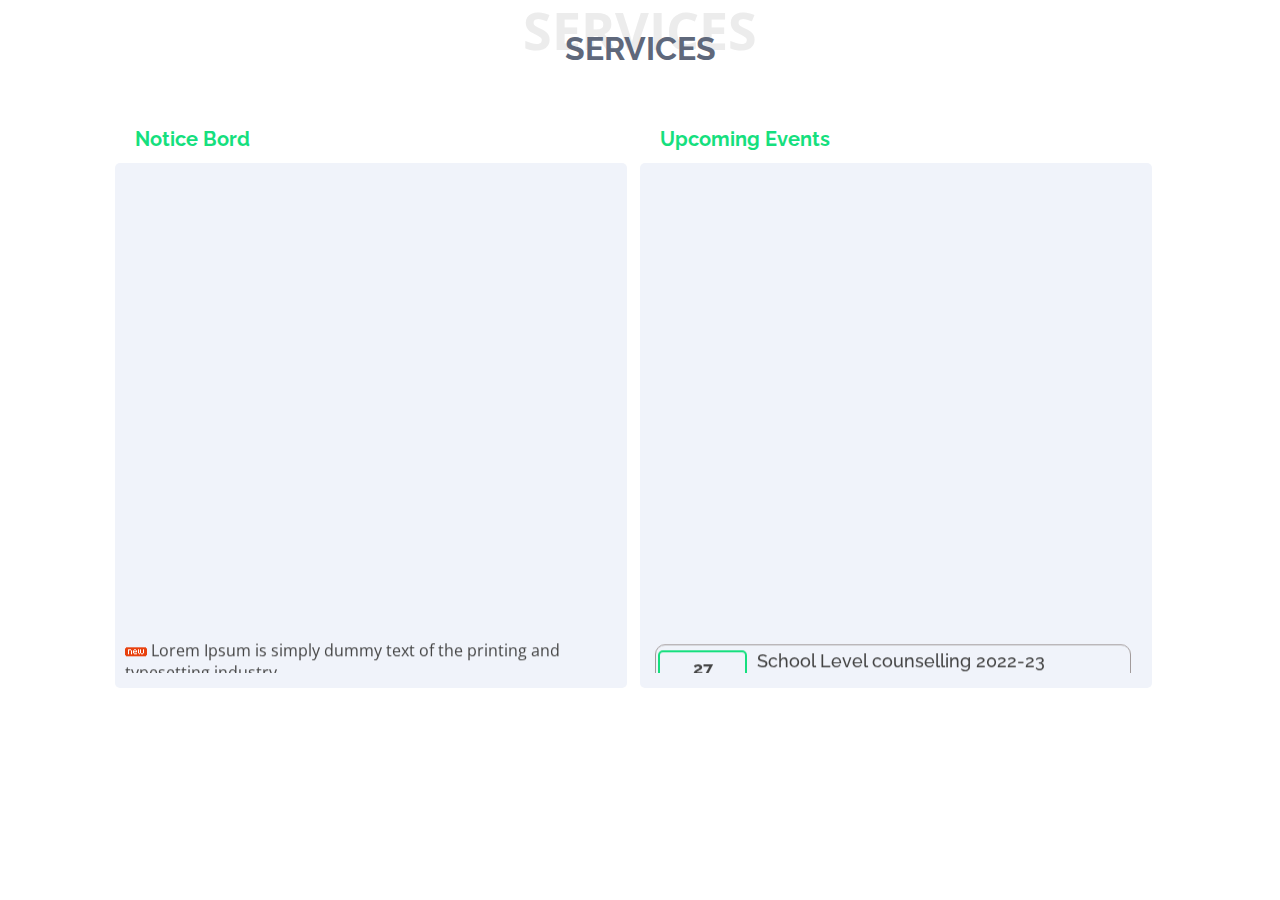
<file: notices/notices.html>
<!-- shubham V -->




<!DOCTYPE html>
<html lang="en">
  <head>
    <meta charset="UTF-8" />
    <meta name="viewport" content="width=device-width, initial-scale=1.0" />
    <title>Document</title>
    <link rel="stylesheet" href="notices.css" />
    <link rel="stylesheet" href="https://cdnjs.cloudflare.com/ajax/libs/font-awesome/6.4.2/css/all.min.css" integrity="sha512-z3gLpd7yknf1YoNbCzqRKc4qyor8gaKU1qmn+CShxbuBusANI9QpRohGBreCFkKxLhei6S9CQXFEbbKuqLg0DA==" crossorigin="anonymous" referrerpolicy="no-referrer" />
    <link href="https://fonts.googleapis.com/css?family=Open+Sans:300,300i,400,400i,600,600i,700,700i|Raleway:300,300i,400,400i,500,500i,600,600i,700,700i|Poppins:300,300i,400,400i,500,500i,600,600i,700,700i" rel="stylesheet">
  </head>
  <body>

<!----------Notice Starts --------->
<div class="container">
  <div class="notice">
    <div class="section-title">
      <span>Services</span>
      <h2>Services</h2>
    </div>
  </div>
  <div class="main-section">
      <!---------- Notice Board Section --------->
      <div class="event">
        <div class="notice-bord-text">
          <h2><i class="fa fa-sticky-note" aria-hidden="true"></i> Notice Bord</h2>
        </div>
          <div class="main">
            <marquee direction="up" scrollamount="4" style="height:500px;">
              <ul>
                <li><img src="new.gif"> Lorem Ipsum is simply dummy text of the printing and typesetting industry.</li>
                <li><img src="new.gif"> Desktop publishing software like Aldus PageMaker including versions Lorem Ipsum</li>
                <li><img src="new.gif"> Many desktop publishing packages and web page editors now use</li>
                <li><img src="new.gif"> Various versions have evolved over the years, sometimes by accident, sometimes on purpose (injected humour and the like).</li>
                <li><img src="new.gif"> Welcome To The Best Private University in MP</li>
                <li><img src="new.gif"> Lorem Ipsum is simply dummy text of the printing and typesetting industry.</li>
                <li><img src="new.gif"> Desktop publishing software like Aldus PageMaker including versions of Ipsum</li>
                <li><img src="new.gif"> Lorem Ipsum is simply dummy text of the printing and typesetting industry.</li>
                <li><img src="new.gif"> Desktop publishing software like Aldus PageMaker including versions Lorem Ipsum</li>
                <li><img src="new.gif"> Many desktop publishing packages and web page editors now use</li>
                <li><img src="new.gif"> Various versions have evolved over the years, sometimes by accident, sometimes on purpose (injected humour and the like).</li>
                <li><img src="new.gif"> Welcome To The Best Private University in MP</li>
                <li><img src="new.gif"> Lorem Ipsum is simply dummy text of the printing and typesetting industry.</li>
                <li><img src="new.gif"> Desktop publishing software like Aldus PageMaker including versions of Ipsum</li>
              </ul>
            </marquee>
          </div>
      </div>
        <!---------- Upcoming Events Section --------->
      <div class="event">
        <div class="notice-bord-text">
          <h2><i class="fa fa-id-card" aria-hidden="true"></i> Upcoming Events</h2>
        </div>
        <div class="main">
          <marquee direction="up" scrollamount="4" height="500px" class="marquee">
            <ul class="event-list">
              <li>
                <div class="event-date-main">
                  <div class="event-date">
                    <h3>
                      27 <br />
                      April
                    </h3>
                    <p>
                      9:00 PM<br />
                      4:00 AM
                    </p>
                  </div>
                </div>  
                <div class="event-content">
                  <h5>School Level counselling 2022-23</h5>
                  <a href="#"><i class="fa fa-user icon"></i> Join bood</a>
                  <a href="#"><i class="fa fa-map-marker"></i> New Yark</a>
                  <p>
                    West Zone Inter University Table Teniss (man) Tournament
                    2022-23
                  </p>
                </div>
              </li>
              <li>
                <div class="event-date-main">
                  <div class="event-date">
                    <h3>
                      27 <br />
                      April
                    </h3>
                    <p>
                      9:00 PM<br />
                      4:00 AM
                    </p>
                  </div>
                </div> 
                <div class="event-content">
                  <h5>School Level counselling 20-Dec-203</h5>
                  <a href="#"><i class="fa fa-user icon"></i> Join bood</a>
                  <a href="#"><i class="fa fa-map-marker"></i> New Yark</a>
                  <p>
                    If you are going to use a to use a to use a to use of text
                  </p>
                </div>
              </li>
              <li>
                <div class="event-date-main">
                  <div class="event-date">
                    <h3>
                      27 <br />
                      April
                    </h3>
                    <p>
                      9:00 PM<br />
                      4:00 AM
                    </p>
                  </div>
                </div> 
                <div class="event-content">
                  <h5>West Inter University Table Teniss</h5>
                  <a href="#"><i class="fa fa-user icon"></i> Join bood</a>
                  <a href="#"><i class="fa fa-map-marker"></i> New Yark</a>
                  <p>
                    Use a to use a to use a in the middle of text Tournament
                  </p>
                </div>
              </li>
              <li>
                <div class="event-date-main">
                  <div class="event-date">
                    <h3>
                      27 <br />
                      April
                    </h3>
                    <p>
                      9:00 PM<br />
                      4:00 AM
                    </p>
                  </div>
                </div> 
                <div class="event-content">
                  <h5>School Level counselling 2022-23</h5>
                  <a href="#"><i class="fa fa-user icon"></i> Join bood</a>
                  <a href="#"><i class="fa fa-map-marker"></i> New Yark</a>
                  <p>
                    West Zone Inter University Table Teniss (man) Tournament
                    2022-23
                  </p>
                </div>
              </li>
              <li>
                <div class="event-date-main">
                  <div class="event-date">
                    <h3>
                      27 <br />
                      April
                    </h3>
                    <p>
                      9:00 PM<br />
                      4:00 AM
                    </p>
                  </div>
                </div>  
                <div class="event-content">
                  <h5>School Level counselling 2022-23</h5>
                  <a href="#"><i class="fa fa-user icon"></i> Join bood</a>
                  <a href="#"><i class="fa fa-map-marker"></i> New Yark</a>
                  <p>
                    West Zone Inter University Table Teniss (man) Tournament
                    2022-23
                  </p>
                </div>
              </li>
              <li>
                <div class="event-date-main">
                  <div class="event-date">
                    <h3>
                      27 <br />
                      April
                    </h3>
                    <p>
                      9:00 PM<br />
                      4:00 AM
                    </p>
                  </div>
                </div>  
                <div class="event-content">
                  <h5>School Level counselling 2022-23</h5>
                  <a href="#"><i class="fa fa-user icon"></i> Join bood</a>
                  <a href="#"><i class="fa fa-map-marker"></i> New Yark</a>
                  <p>
                    West Zone Inter University Table Teniss (man) Tournament
                    2022-23
                  </p>
                </div>
              </li>
            </ul>
          </marquee>
        </div>

      </div>

  </body>
</html>
</file>
<file: notices/notices.css>
/********** Notice Board CSS Starts **********/
* {
    margin: 0;
    padding: 0;
  }
  body {
      font-family: "Open Sans", sans-serif;
      color: #444444;
    }
  h1,
  h2,
  h3,
  h4,
  h5,
  h6 {
    font-family: "Raleway", sans-serif;
  }
  .section-title h2{
      font-size: 32px;
      font-weight: 700;
      text-transform: uppercase;
      margin-bottom: 20px;
      padding-bottom: 0;
      color: #5f687b;
      position: relative;
      z-index: 2;
  }
  .section-title {
    text-align: center;
    padding: 30px 0;
    position: relative;
  }
  .section-title span {
    position: absolute;
    top: 30px;
    color: #ececec;
    left: 0;
    right: 0;
    z-index: 1;
    font-weight: 700;
    font-size: 52px;
    text-transform: uppercase;
    line-height: 0;
  }
  .main-section {
    display: flex;
    justify-content: center;
    align-items: center;
  }
  
  .event {
    width: 40%;
    margin-right: 1%;
    float: left;
  }
  .event h2 {
    font-size: 20px;
    text-align: center;
    padding: 10px 10px 10px 20px;
    color: #16df7e;
  }
  .notice-bord-text {
    display: flex;
    justify-content: start;
  }
  .event h2::after {
    content: "";
    width: 0%;
    height: 2px;
    background: #16df7e;
    display: block;
    margin: auto;
    transition: 0.5s;
  }
  .event h2:hover::after {
    width: 100%;
  }
  
  .main {
    padding: 10px;
    background-color: #f0f3fa;
    border-radius: 5px;
  }
  
  .event ul li {
    margin-bottom: 20px;
  }
  
  .event-list {
    width: 100%;
    padding: 5px;
  }
  
  .event-list li {
    display: flex;
    width: 95%;
    box-shadow: 0px 0px 2px 0px #ffffff1f;
    /* margin-bottom: 20px; */
    list-style: none;
    padding: 5px 5px 5px 2px;
    border: 1px solid #a29b9b;
    border-radius: 10px;
  }
  .event-date {
    width: 85px;
    height: 95px;
    text-align: center;
    border: 2px solid #16df7e;
    padding-top: 5px;
    border-radius: 5px;
  }
  
  .event-date h3 {
    font-size: 18px;
    padding-top: 0px;
  }
  
  .event-date p {
    font-size: 14px;
    background: #16df7e;
    color: #fff;
    padding: 5px;
    margin-top: 5px;
  }
  
  .event-content {
    width: calc(100% - 90px);
    padding: 0px 0px 0px 10px;
  }
  .event-content h5 {
    font-size: 18px;
    margin-bottom: 6px;
    color: #424242;
    font-weight: 500;
  }
  
  .event-content a {
    color: #16df7e;
    text-decoration: none;
    font-weight: bold;
    margin-right: 35px;
  }
  
  .event-content p {
    font-size: 16px;
    border-top: 1px solid #a29b9b;
    margin-top: 8px;
    padding-top: 9px;
    flex-direction: column;
  }
  @media (max-width: 1050px) {
    .event-list li {
      display: flex;
      flex-direction: column;
      justify-content: space-evenly;
    }
    .event-content {
      text-align: center;
      margin-top: 10px;
      width: calc(100% - 38px);
    }
    .event-date {
      width: 41%;
    }
    .event-date-main {
      display: flex;
      justify-content: center;
    }
    .event-content a {
      margin-right: 8px;
    }
  }
  @media (max-width: 850px) {
    .main-section {
      display: flex;
      flex-direction: column;
    }
    .event {
      width: 80%;
      margin-bottom: 5%;
    }
  }
  @media (max-width: 665px) {
  }
  
  /********** Notice Board CSS Ends **********/
</file>
